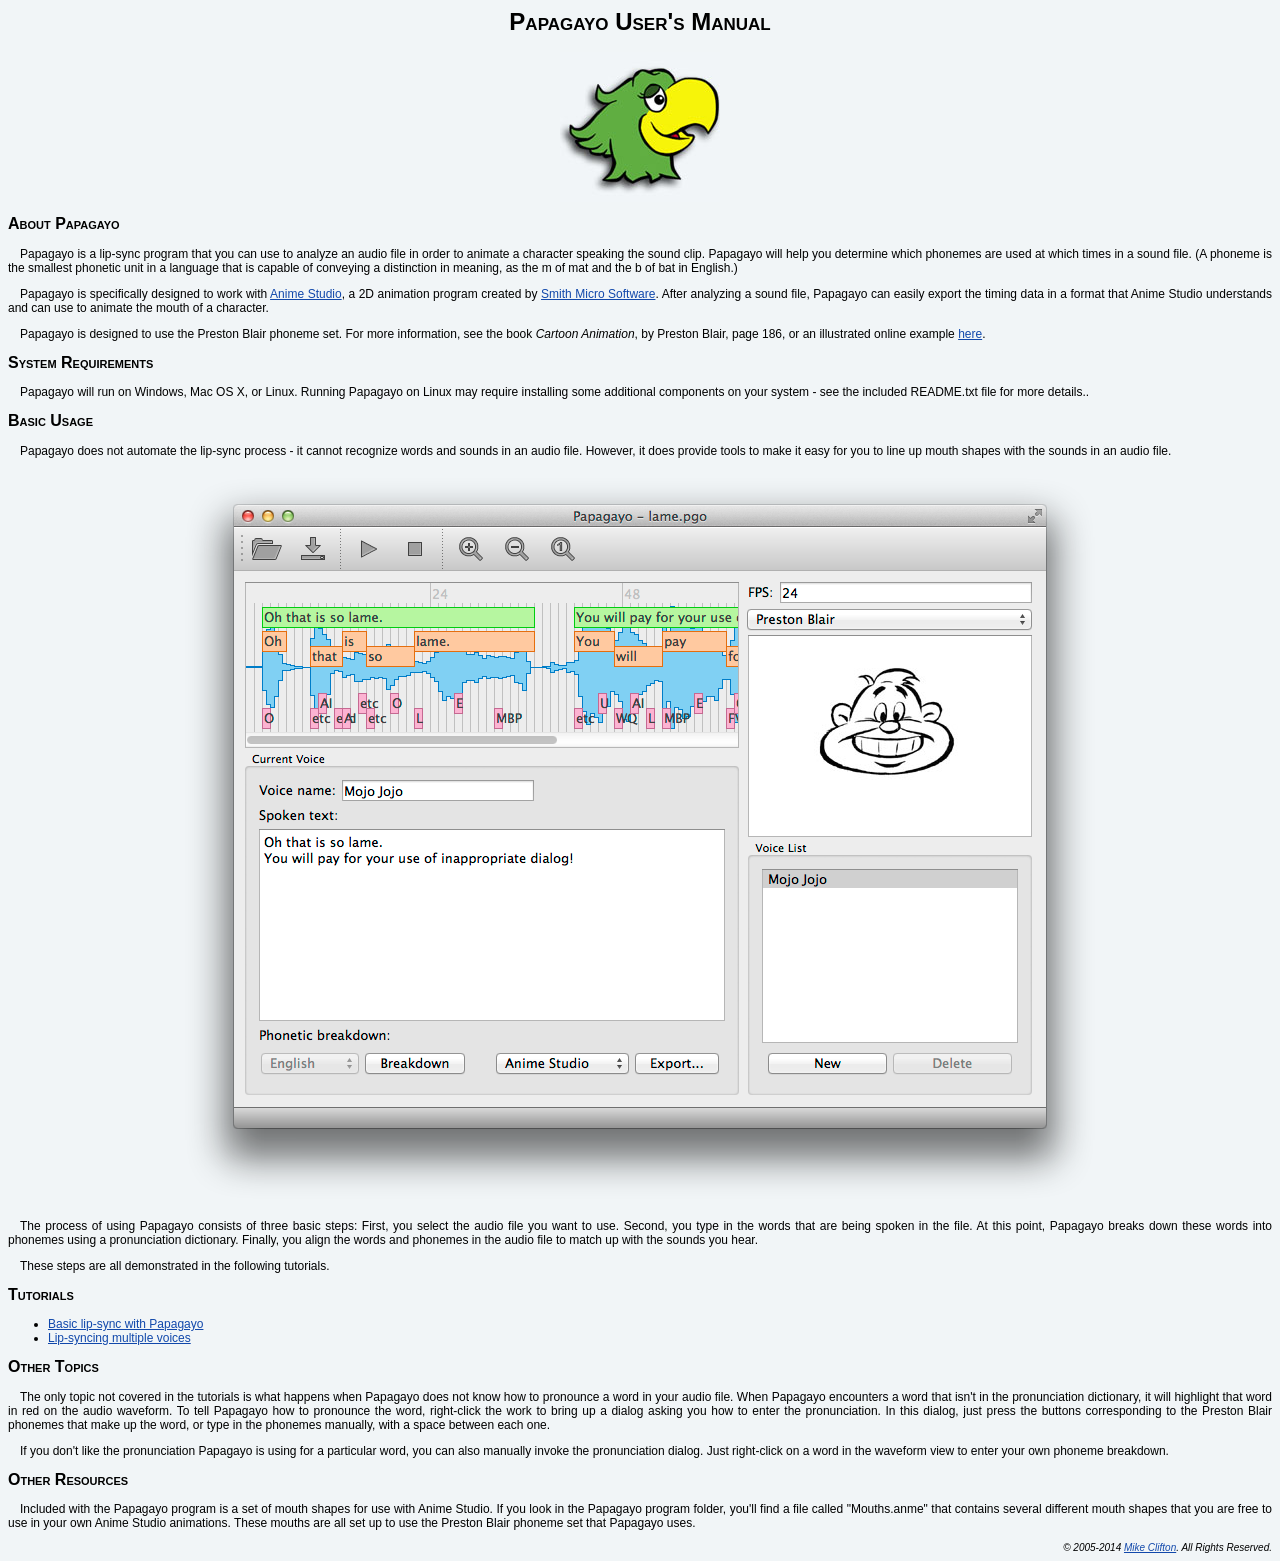
<file: Papagayo/help/index.html>
<!DOCTYPE HTML PUBLIC "-//W3C//DTD HTML 4.01 Transitional//EN">
<html>
<head>
	<meta http-equiv="Content-Type" content="text/html; charset=utf-8">
	<title>About Papagayo</title>
	<link rel=stylesheet type="text/css" href="papagayo.css">
</head>
<body>

<h1>Papagayo User's Manual</h1>

<center><img src="img/papagayo.jpg"></center>

<h2>About Papagayo</h2>

<p class=indented>
Papagayo is a lip-sync program that you can use to analyze an audio file in order to animate a character speaking the sound clip. Papagayo will help you determine which phonemes are used at which times in a sound file. (A phoneme is the smallest phonetic unit in a language that is capable of conveying a distinction in meaning, as the m of mat and the b of bat in English.)

<p class=indented>
Papagayo is specifically designed to work with <a href="http://anime.smithmicro.com/" target="_new">Anime Studio</a>, a 2D animation program created by <a href="http://www.smithmicro.com/consumer" target="_new">Smith Micro Software</a>. After analyzing a sound file, Papagayo can easily export the timing data in a format that Anime Studio understands and can use to animate the mouth of a character.

<p class=indented>
Papagayo is designed to use the Preston Blair phoneme set. For more information, see the book <i>Cartoon Animation</i>, by Preston Blair, page 186, or an illustrated online example <a href="http://www.garycmartin.com/mouth_shapes.html" target="_new">here</a>.

<h2>System Requirements</h2>

<p class=indented>
Papagayo will run on Windows, Mac OS X, or Linux. Running Papagayo on Linux may require installing some additional components on your system - see the included README.txt file for more details.</a>.

<h2>Basic Usage</h2>

<p class=indented>
Papagayo does not automate the lip-sync process - it cannot recognize words and sounds in an audio file. However, it does provide tools to make it easy for you to line up mouth shapes with the sounds in an audio file.

<center><img src="img/screen1.png"></center>

<p class=indented>
The process of using Papagayo consists of three basic steps: First, you select the audio file you want to use. Second, you type in the words that are being spoken in the file. At this point, Papagayo breaks down these words into phonemes using a pronunciation dictionary. Finally, you align the words and phonemes in the audio file to match up with the sounds you hear.

<p class=indented>
These steps are all demonstrated in the following tutorials.

<h2>Tutorials</h2>

<ul>
<li><a href="tutorial1.html">Basic lip-sync with Papagayo</a>
<li><a href="tutorial2.html">Lip-syncing multiple voices</a>
</ul>

<h2>Other Topics</h2>

<p class=indented>
The only topic not covered in the tutorials is what happens when Papagayo does not know how to pronounce a word in your audio file. When Papagayo encounters a word that isn't in the pronunciation dictionary, it will highlight that word in red on the audio waveform. To tell Papagayo how to pronounce the word, right-click the work to bring up a dialog asking you how to enter the pronunciation. In this dialog, just press the buttons corresponding to the Preston Blair phonemes that make up the word, or type in the phonemes manually, with a space between each one.

<p class=indented>
If you don't like the pronunciation Papagayo is using for a particular word, you can also manually invoke the pronunciation dialog. Just right-click on a word in the waveform view to enter your own phoneme breakdown.

<h2>Other Resources</h2>

<p class=indented>
Included with the Papagayo program is a set of mouth shapes for use with Anime Studio. If you look in the Papagayo program folder, you'll find a file called "Mouths.anme" that contains several different mouth shapes that you are free to use in your own Anime Studio animations. These mouths are all set up to use the Preston Blair phoneme set that Papagayo uses.

<div id=copyright>
&copy; 2005-2014 <a href="mailto:webmaster@lostmarble.com">Mike Clifton</a>. All Rights Reserved.
</div>

</body>
</html>
</file>
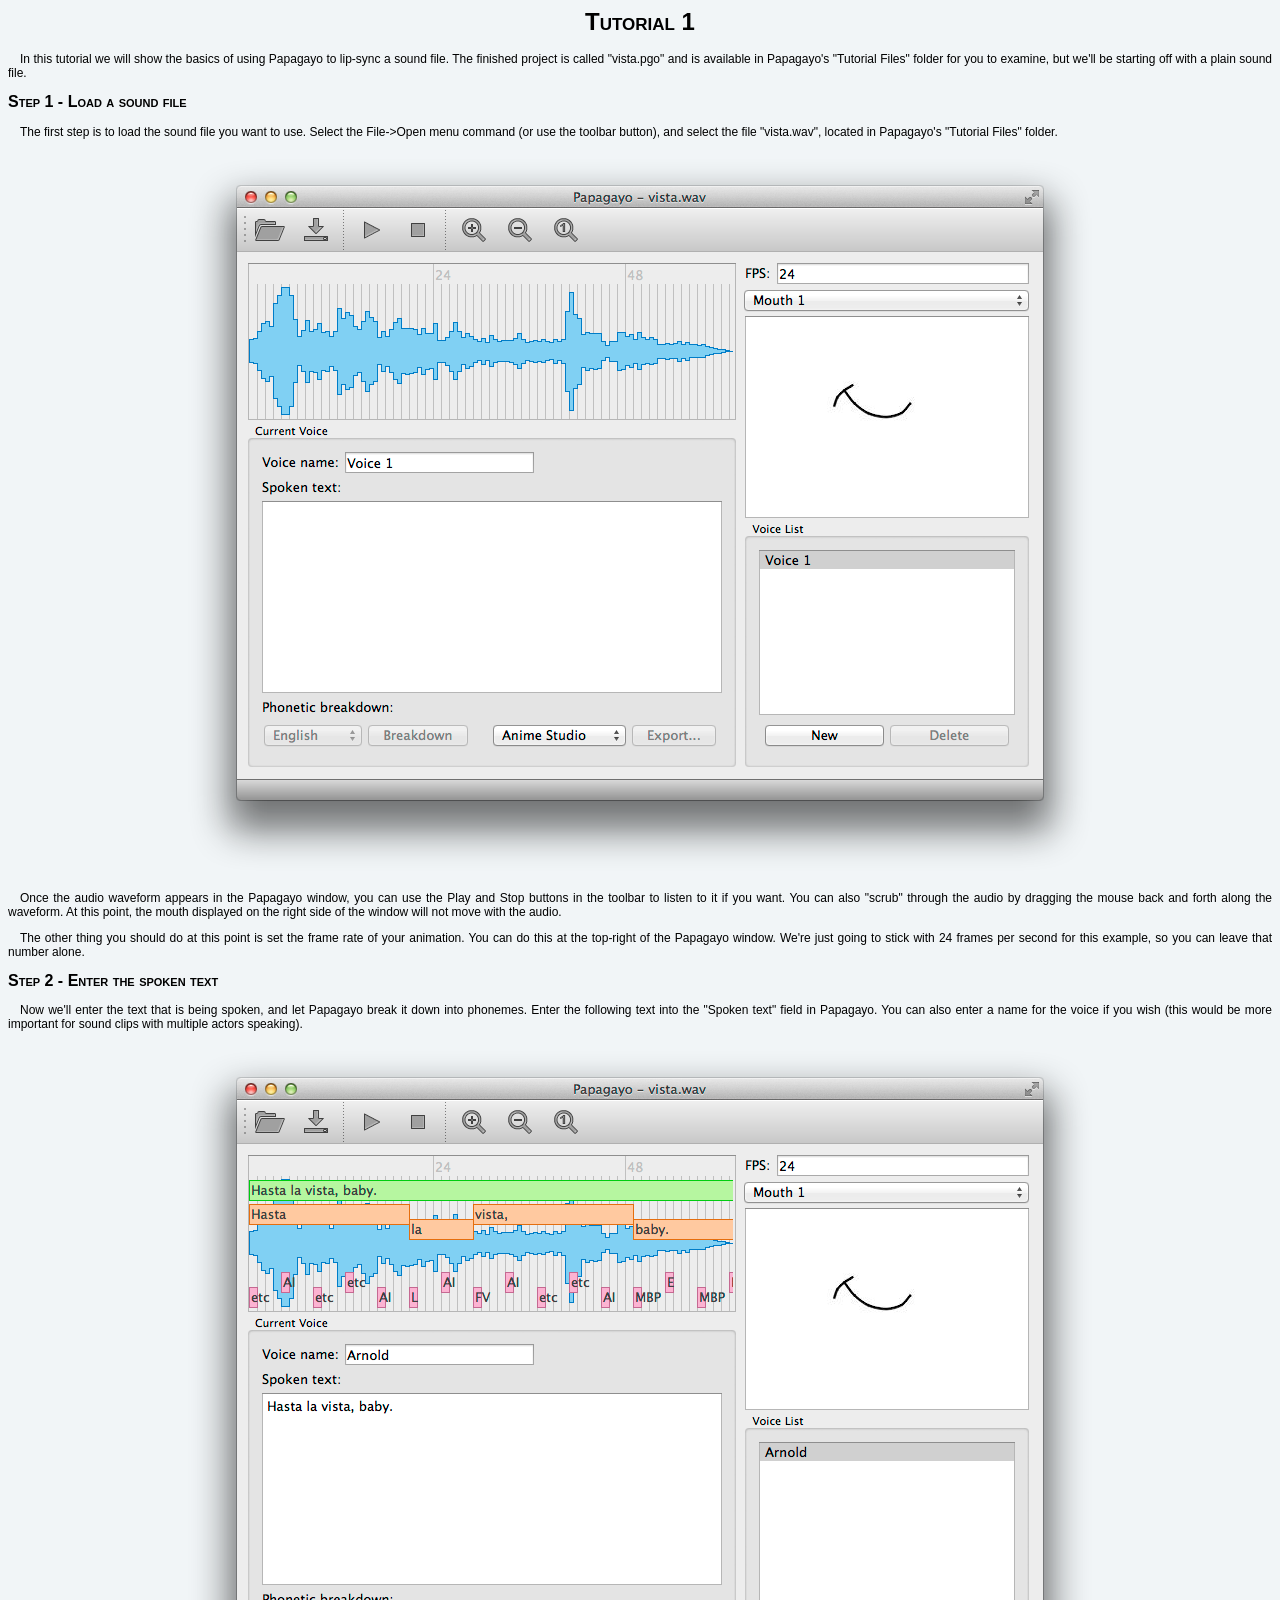
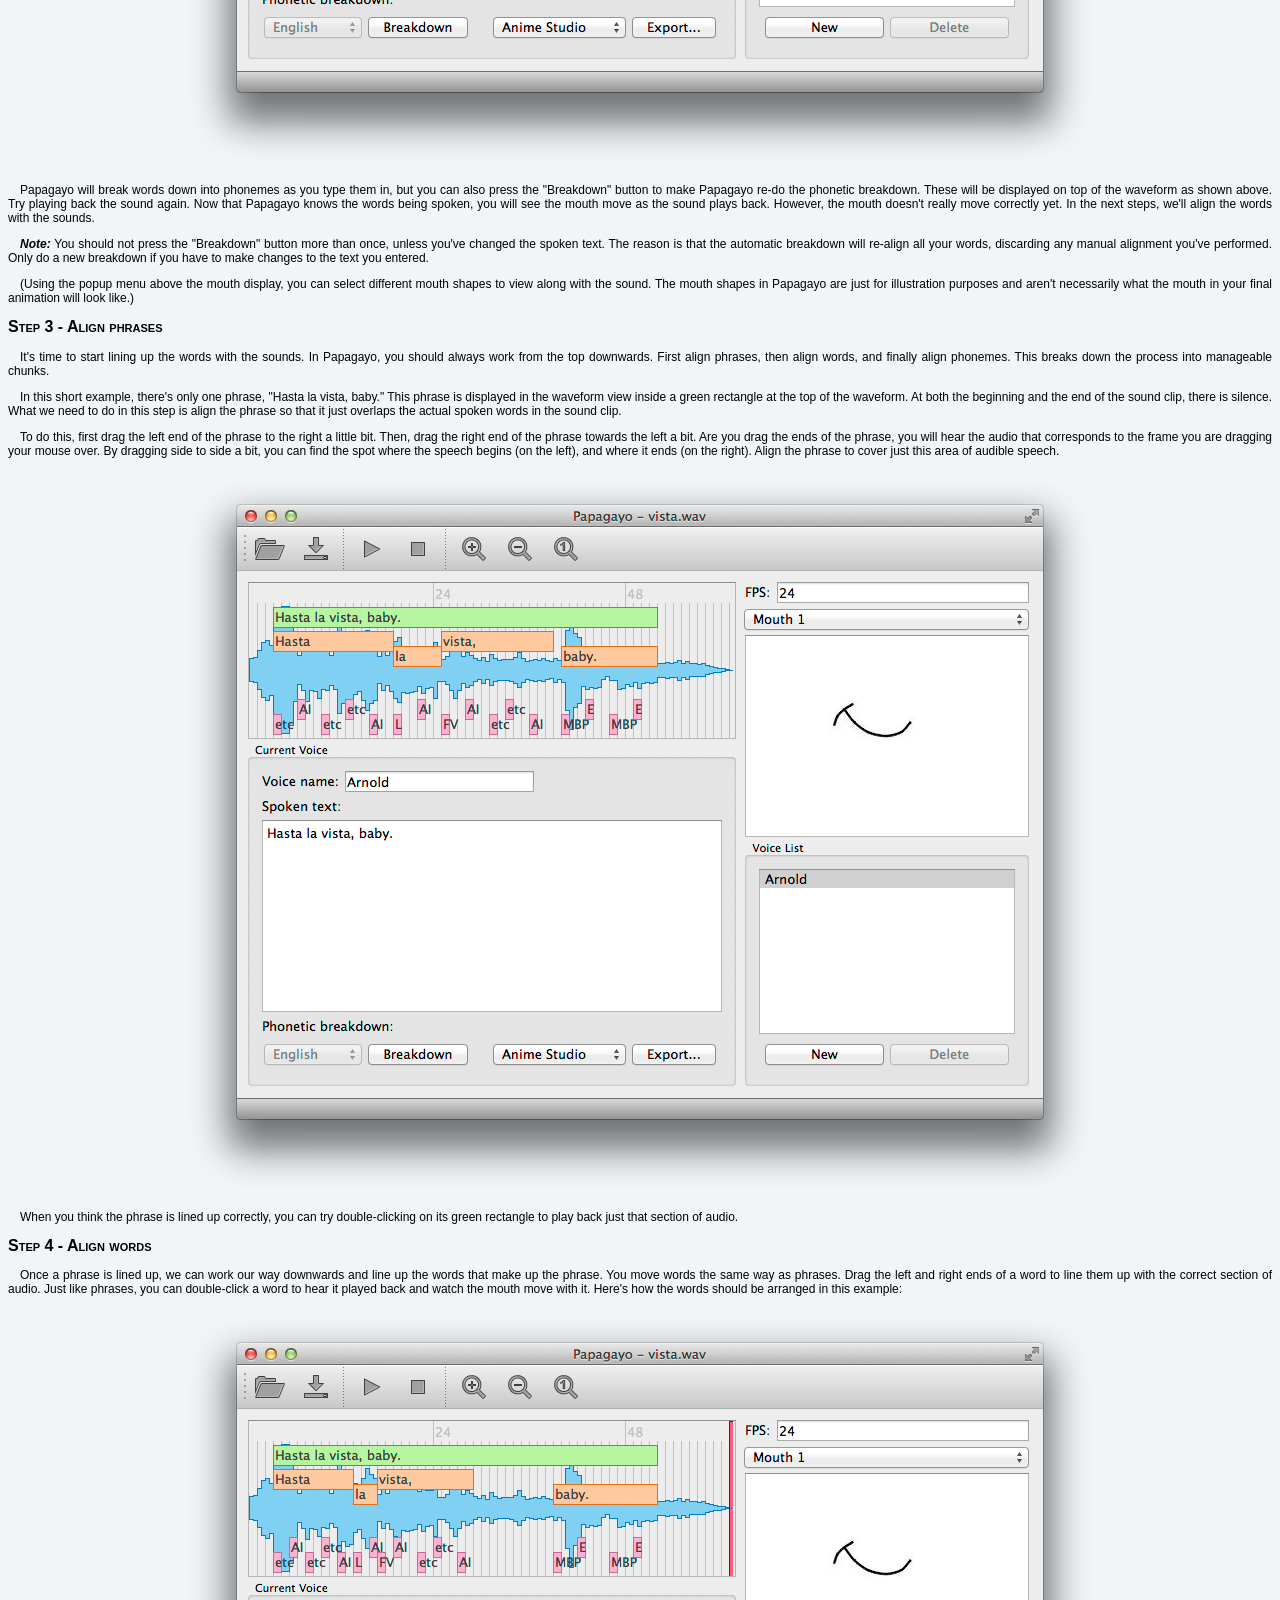
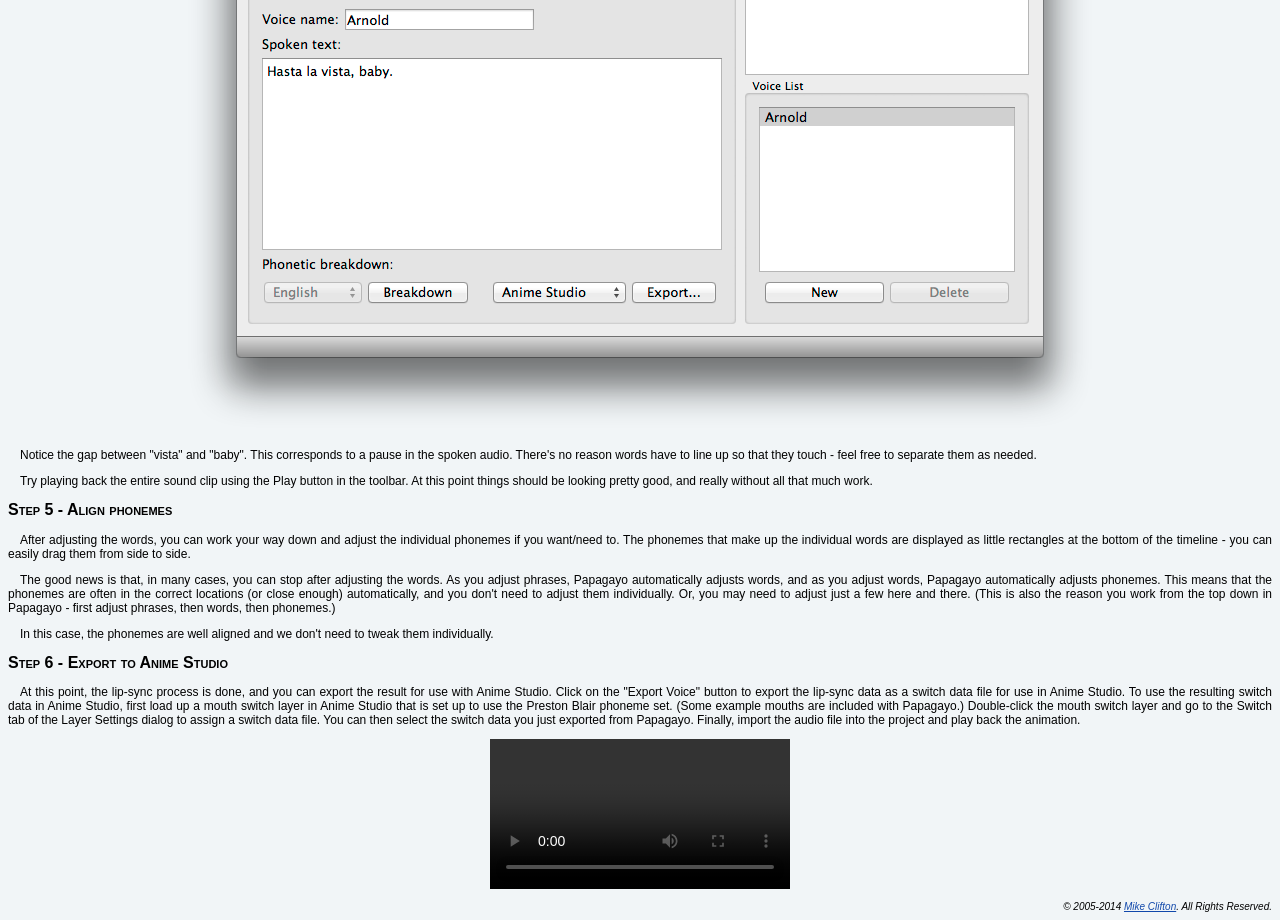
<file: Papagayo/help/tutorial1.html>
<!DOCTYPE HTML PUBLIC "-//W3C//DTD HTML 4.01 Transitional//EN">
<html>
<head>
	<meta http-equiv="Content-Type" content="text/html; charset=utf-8">
	<title>Tutorial 1</title>
	<link rel=stylesheet type="text/css" href="papagayo.css">
</head>
<body>

<h1>Tutorial 1</h1>

<p class=indented>
In this tutorial we will show the basics of using Papagayo to lip-sync a sound file. The finished project is called "vista.pgo" and is available in Papagayo's "Tutorial Files" folder for you to examine, but we'll be starting off with a plain sound file.

<h2>Step 1 - Load a sound file</h2>

<p class=indented>
The first step is to load the sound file you want to use. Select the File->Open menu command (or use the toolbar button), and select the file "vista.wav", located in Papagayo's "Tutorial Files" folder.

<center><img src="img/tut1/01.png"></center>

<p class=indented>
Once the audio waveform appears in the Papagayo window, you can use the Play and Stop buttons in the toolbar to listen to it if you want. You can also "scrub" through the audio by dragging the mouse back and forth along the waveform. At this point, the mouth displayed on the right side of the window will not move with the audio.

<p class=indented>
The other thing you should do at this point is set the frame rate of your animation. You can do this at the top-right of the Papagayo window. We're just going to stick with 24 frames per second for this example, so you can leave that number alone.

<h2>Step 2 - Enter the spoken text</h2>

<p class=indented>
Now we'll enter the text that is being spoken, and let Papagayo break it down into phonemes. Enter the following text into the "Spoken text" field in Papagayo. You can also enter a name for the voice if you wish (this would be more important for sound clips with multiple actors speaking).

<center><img src="img/tut1/02.png"></center>

<p class=indented>
Papagayo will break words down into phonemes as you type them in, but you can also press the "Breakdown" button to make Papagayo re-do the phonetic breakdown. These will be displayed on top of the waveform as shown above. Try playing back the sound again. Now that Papagayo knows the words being spoken, you will see the mouth move as the sound plays back. However, the mouth doesn't really move correctly yet. In the next steps, we'll align the words with the sounds.

<p class=indented>
<b><i>Note:</i></b> You should not press the "Breakdown" button more than once, unless you've changed the spoken text. The reason is that the automatic breakdown will re-align all your words, discarding any manual alignment you've performed. Only do a new breakdown if you have to make changes to the text you entered.

<p class=indented>
(Using the popup menu above the mouth display, you can select different mouth shapes to view along with the sound. The mouth shapes in Papagayo are just for illustration purposes and aren't necessarily what the mouth in your final animation will look like.)

<h2>Step 3 - Align phrases</h2>

<p class=indented>
It's time to start lining up the words with the sounds. In Papagayo, you should always work from the top downwards. First align phrases, then align words, and finally align phonemes. This breaks down the process into manageable chunks.

<p class=indented>
In this short example, there's only one phrase, "Hasta la vista, baby." This phrase is displayed in the waveform view inside a green rectangle at the top of the waveform. At both the beginning and the end of the sound clip, there is silence. What we need to do in this step is align the phrase so that it just overlaps the actual spoken words in the sound clip.

<p class=indented>
To do this, first drag the left end of the phrase to the right a little bit. Then, drag the right end of the phrase towards the left a bit. Are you drag the ends of the phrase, you will hear the audio that corresponds to the frame you are dragging your mouse over. By dragging side to side a bit, you can find the spot where the speech begins (on the left), and where it ends (on the right). Align the phrase to cover just this area of audible speech.

<center><img src="img/tut1/03.png"></center>

<p class=indented>
When you think the phrase is lined up correctly, you can try double-clicking on its green rectangle to play back just that section of audio.

<h2>Step 4 - Align words</h2>

<p class=indented>
Once a phrase is lined up, we can work our way downwards and line up the words that make up the phrase. You move words the same way as phrases. Drag the left and right ends of a word to line them up with the correct section of audio. Just like phrases, you can double-click a word to hear it played back and watch the mouth move with it. Here's how the words should be arranged in this example:

<center><img src="img/tut1/04.png"></center>

<p class=indented>
Notice the gap between "vista" and "baby". This corresponds to a pause in the spoken audio. There's no reason words have to line up so that they touch - feel free to separate them as needed.

<p class=indented>
Try playing back the entire sound clip using the Play button in the toolbar. At this point things should be looking pretty good, and really without all that much work.

<h2>Step 5 - Align phonemes</h2>

<p class=indented>
After adjusting the words, you can work your way down and adjust the individual phonemes if you want/need to. The phonemes that make up the individual words are displayed as little rectangles at the bottom of the timeline - you can easily drag them from side to side.

<p class=indented>
The good news is that, in many cases, you can stop after adjusting the words. As you adjust phrases, Papagayo automatically adjusts words, and as you adjust words, Papagayo automatically adjusts phonemes. This means that the phonemes are often in the correct locations (or close enough) automatically, and you don't need to adjust them individually. Or, you may need to adjust just a few here and there. (This is also the reason you work from the top down in Papagayo - first adjust phrases, then words, then phonemes.)

<p class=indented>
In this case, the phonemes are well aligned and we don't need to tweak them individually.

<h2>Step 6 - Export to Anime Studio</h2>

<p class=indented>
At this point, the lip-sync process is done, and you can export the result for use with Anime Studio. Click on the "Export Voice" button to export the lip-sync data as a switch data file for use in Anime Studio. To use the resulting switch data in Anime Studio, first load up a mouth switch layer in Anime Studio that is set up to use the Preston Blair phoneme set. (Some example mouths are included with Papagayo.) Double-click the mouth switch layer and go to the Switch tab of the Layer Settings dialog to assign a switch data file. You can then select the switch data you just exported from Papagayo. Finally, import the audio file into the project and play back the animation.

<center>
<p>
<video controls>
	<source src="img/tut1/result.mp4" type="video/mp4">
	Your browser does not support the video tag.
</video>
</center>

<div id=copyright>
&copy; 2005-2014 <a href="mailto:webmaster@lostmarble.com">Mike Clifton</a>. All Rights Reserved.
</div>

</body>
</html>
</file>
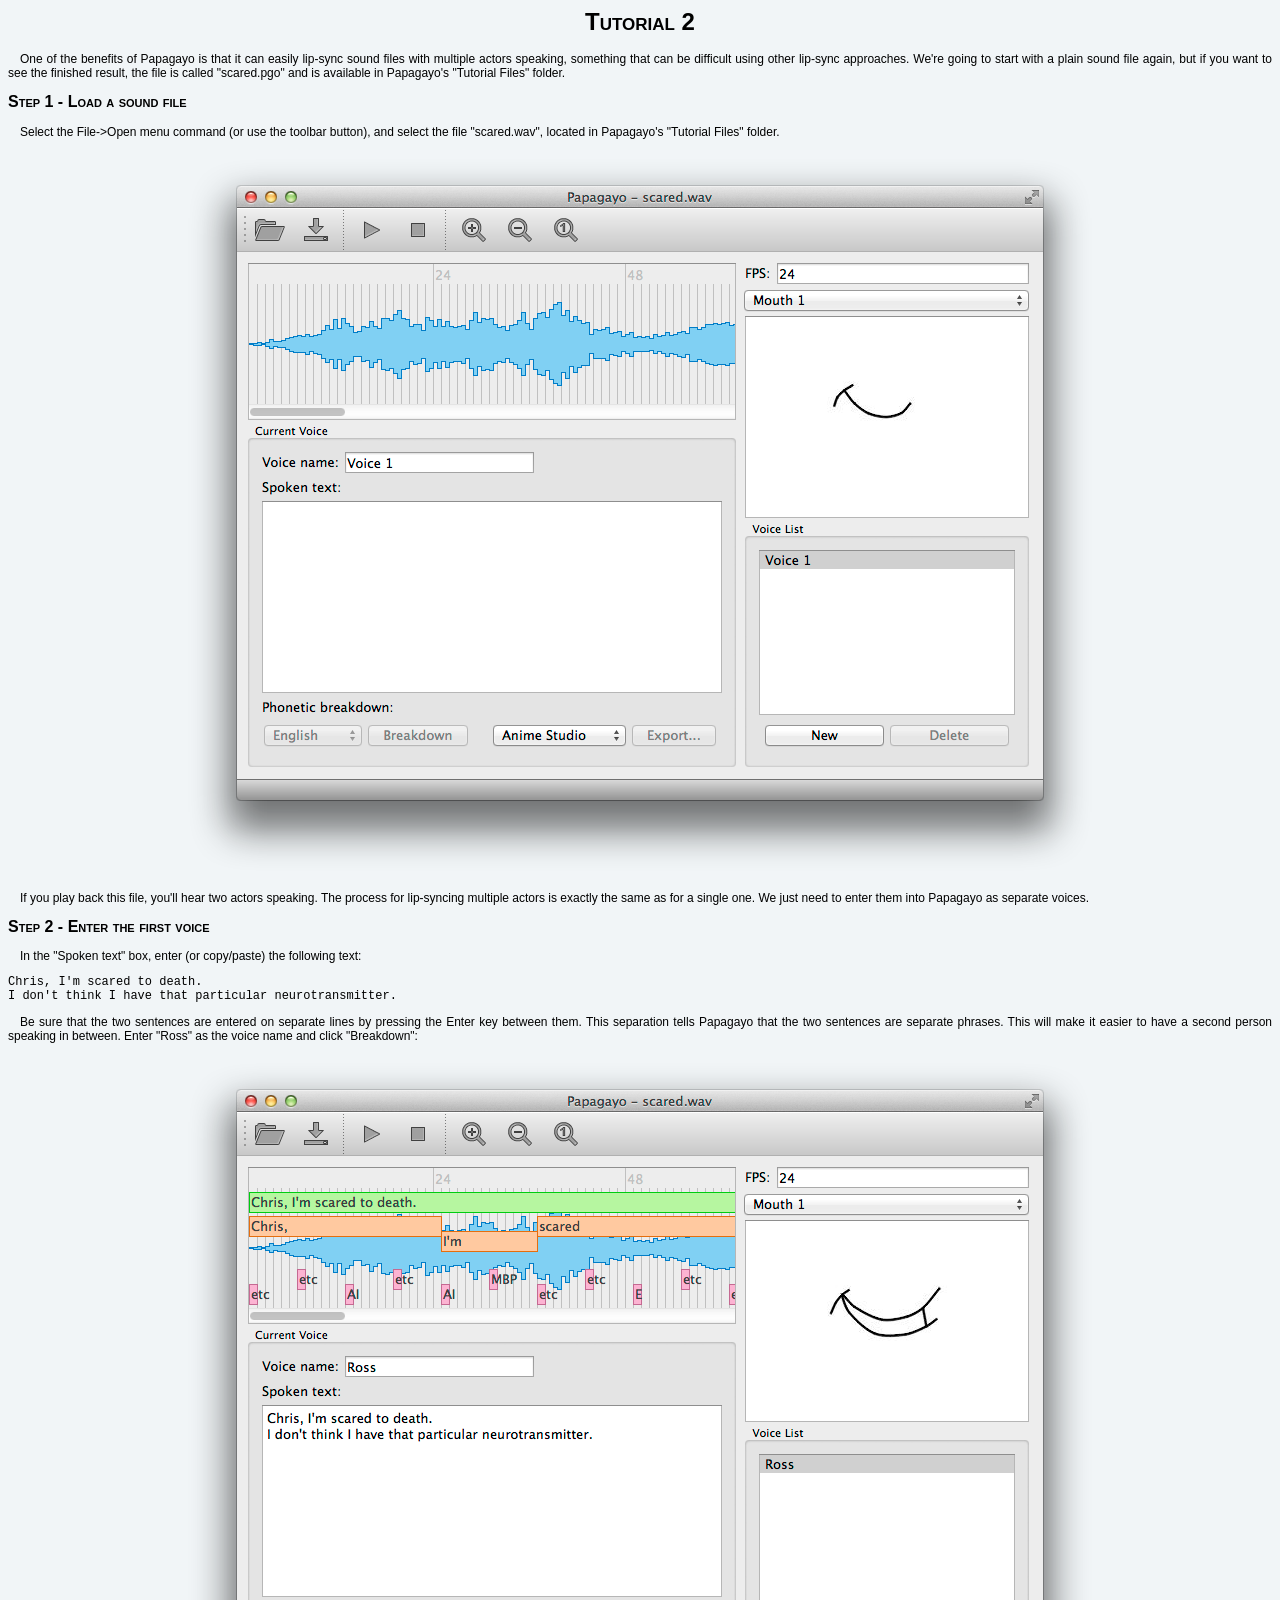
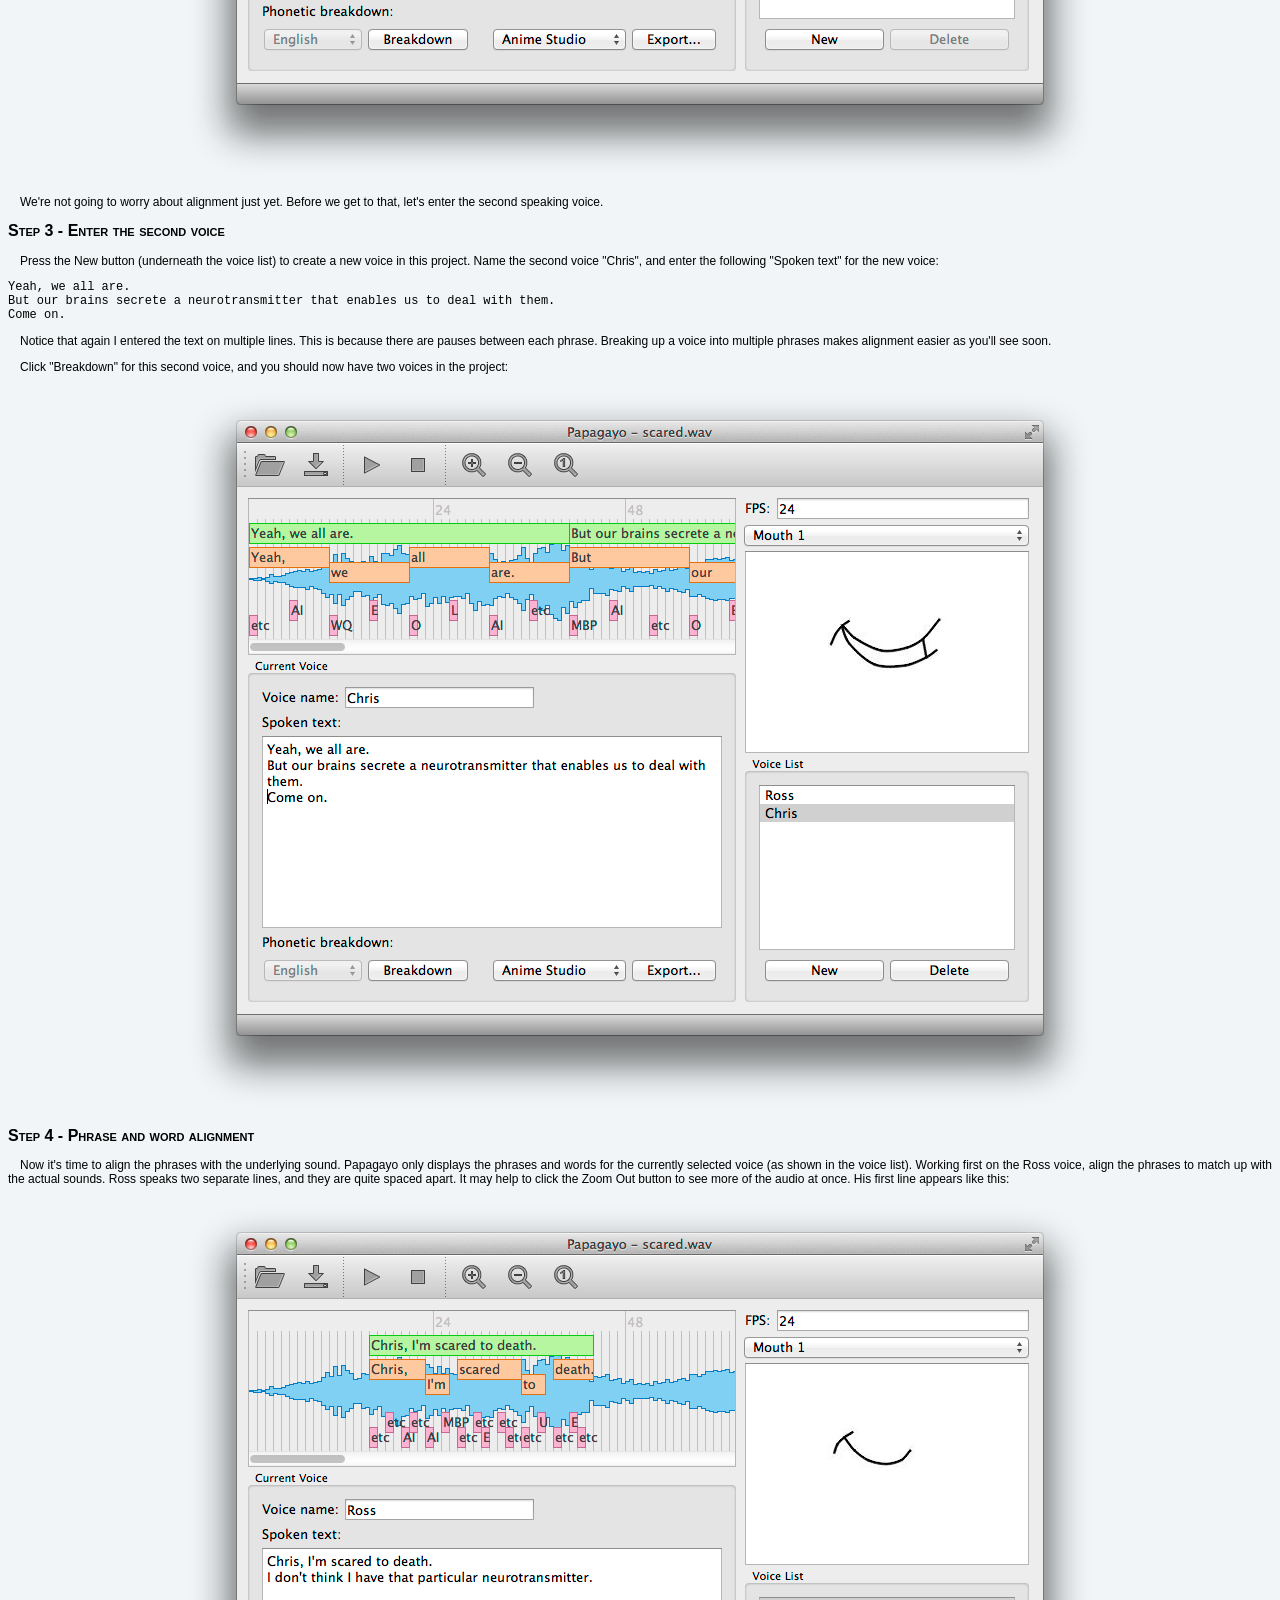
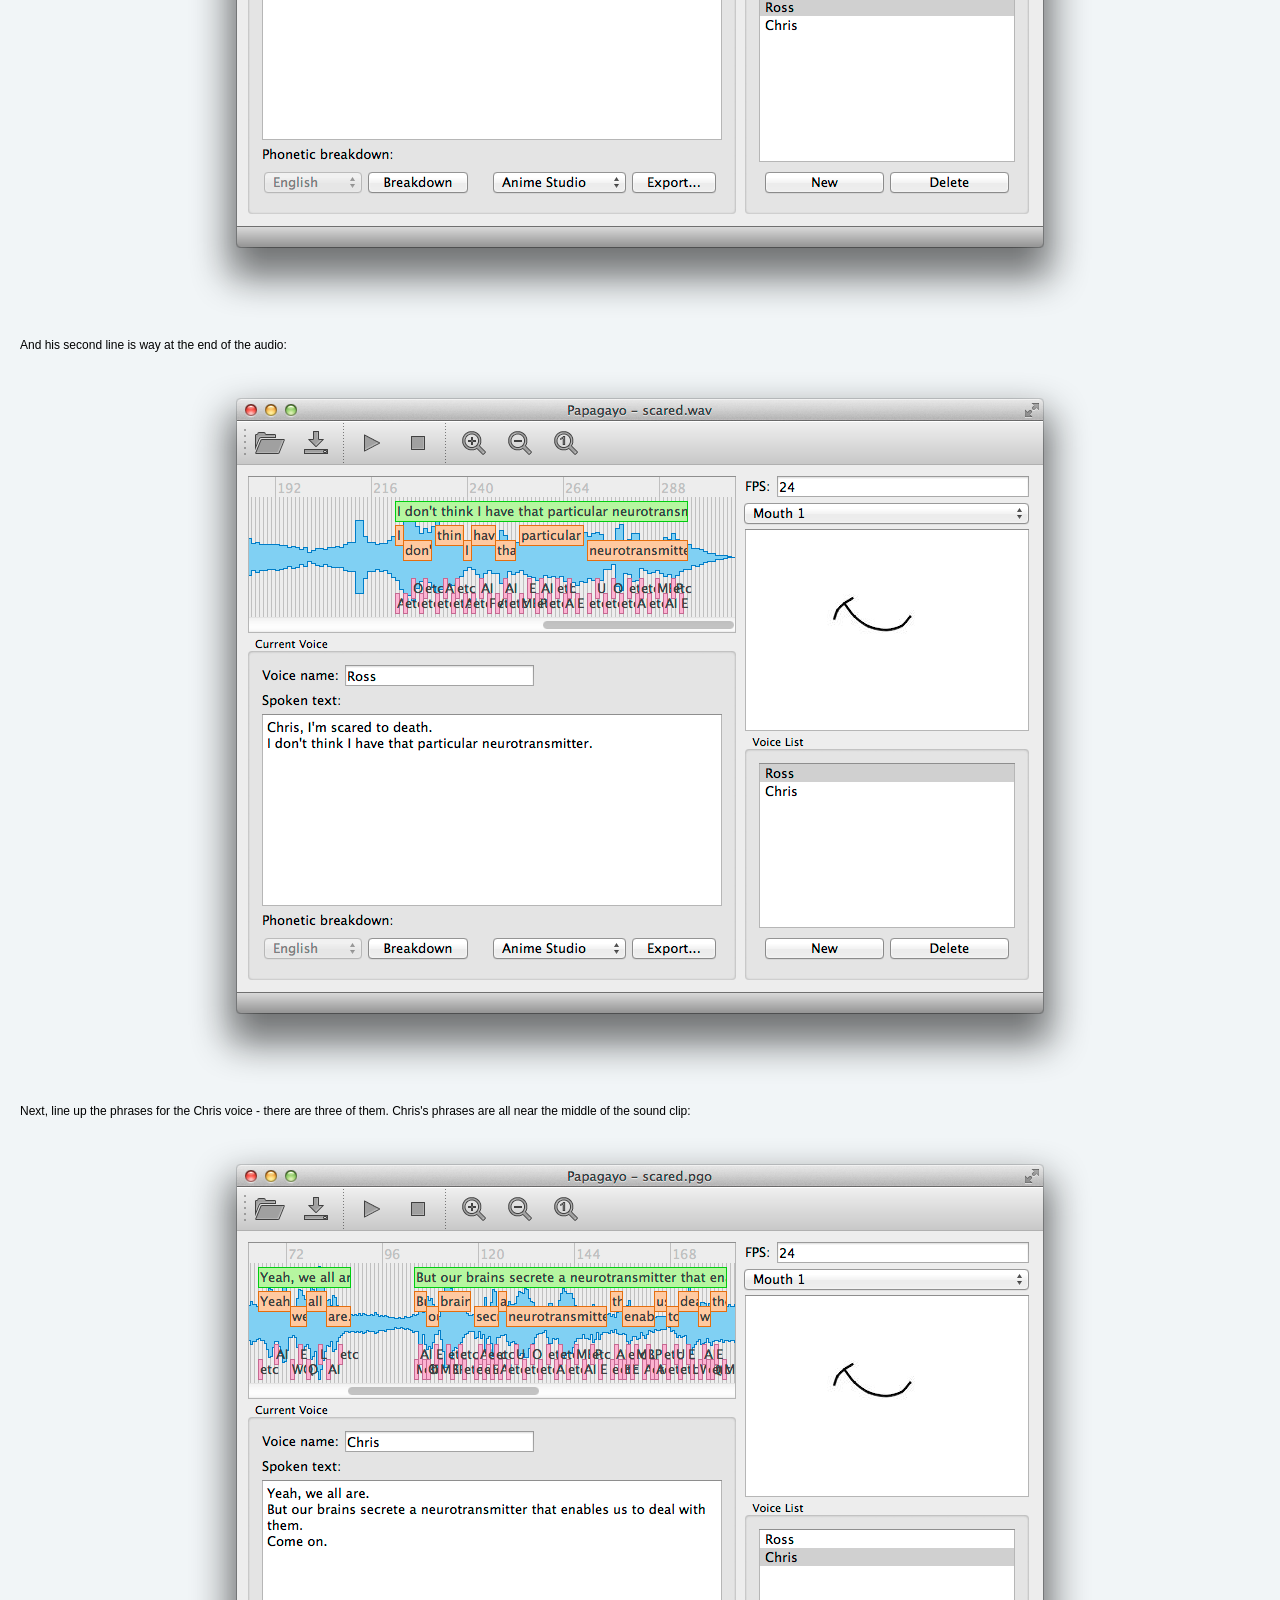
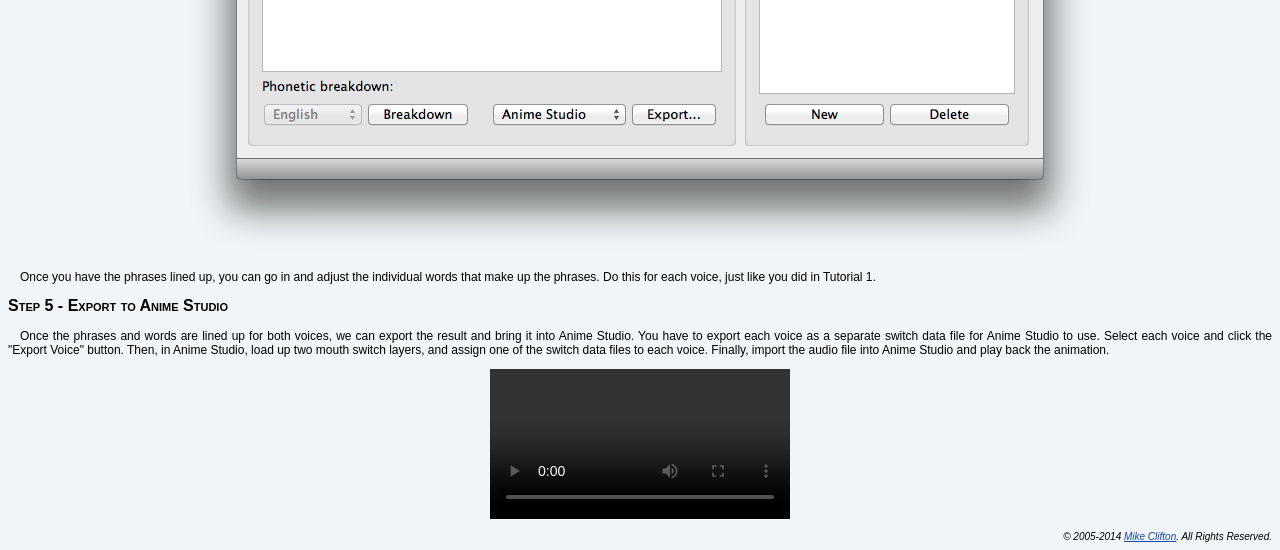
<file: Papagayo/help/tutorial2.html>
<!DOCTYPE HTML PUBLIC "-//W3C//DTD HTML 4.01 Transitional//EN">
<html>
<head>
	<meta http-equiv="Content-Type" content="text/html; charset=utf-8">
	<title>Tutorial 2</title>
	<link rel=stylesheet type="text/css" href="papagayo.css">
</head>
<body>

<h1>Tutorial 2</h1>

<p class=indented>
One of the benefits of Papagayo is that it can easily lip-sync sound files with multiple actors speaking, something that can be difficult using other lip-sync approaches. We're going to start with a plain sound file again, but if you want to see the finished result, the file is called "scared.pgo" and is available in Papagayo's "Tutorial Files" folder.

<h2>Step 1 - Load a sound file</h2>

<p class=indented>
Select the File->Open menu command (or use the toolbar button), and select the file "scared.wav", located in Papagayo's "Tutorial Files" folder.

<center><img src="img/tut2/01.png"></center>

<p class=indented>
If you play back this file, you'll hear two actors speaking. The process for lip-syncing multiple actors is exactly the same as for a single one. We just need to enter them into Papagayo as separate voices.

<h2>Step 2 - Enter the first voice</h2>

<p class=indented>
In the "Spoken text" box, enter (or copy/paste) the following text:

<pre>
Chris, I'm scared to death.
I don't think I have that particular neurotransmitter.
</pre>

<p class=indented>
Be sure that the two sentences are entered on separate lines by pressing the Enter key between them. This separation tells Papagayo that the two sentences are separate phrases. This will make it easier to have a second person speaking in between. Enter "Ross" as the voice name and click "Breakdown":

<center><img src="img/tut2/02.png"></center>

<p class=indented>
We're not going to worry about alignment just yet. Before we get to that, let's enter the second speaking voice.

<h2>Step 3 - Enter the second voice</h2>

<p class=indented>
Press the New button (underneath the voice list) to create a new voice in this project. Name the second voice "Chris", and enter the following "Spoken text" for the new voice:

<pre>
Yeah, we all are.
But our brains secrete a neurotransmitter that enables us to deal with them.
Come on.
</pre>

<p class=indented>
Notice that again I entered the text on multiple lines. This is because there are pauses between each phrase. Breaking up a voice into multiple phrases makes alignment easier as you'll see soon.

<p class=indented>
Click "Breakdown" for this second voice, and you should now have two voices in the project:

<center><img src="img/tut2/03.png"></center>

<h2>Step 4 - Phrase and word alignment</h2>

<p class=indented>
Now it's time to align the phrases with the underlying sound. Papagayo only displays the phrases and words for the currently selected voice (as shown in the voice list). Working first on the Ross voice, align the phrases to match up with the actual sounds. Ross speaks two separate lines, and they are quite spaced apart. It may help to click the Zoom Out button to see more of the audio at once. His first line appears like this:

<center><img src="img/tut2/04.png"></center>

<p class=indented>
And his second line is way at the end of the audio:

<center><img src="img/tut2/05.png"></center>

<p class=indented>
Next, line up the phrases for the Chris voice - there are three of them. Chris's phrases are all near the middle of the sound clip:

<center><img src="img/tut2/06.png"></center>

<p class=indented>
Once you have the phrases lined up, you can go in and adjust the individual words that make up the phrases. Do this for each voice, just like you did in Tutorial 1.

<h2>Step 5 - Export to Anime Studio</h2>

<p class=indented>
Once the phrases and words are lined up for both voices, we can export the result and bring it into Anime Studio. You have to export each voice as a separate switch data file for Anime Studio to use. Select each voice and click the "Export Voice" button. Then, in Anime Studio, load up two mouth switch layers, and assign one of the switch data files to each voice. Finally, import the audio file into Anime Studio and play back the animation.

<center>
<p>
<video controls>
	<source src="img/tut2/result.mp4" type="video/mp4">
	Your browser does not support the video tag.
</video>
</center>

<div id=copyright>
&copy; 2005-2014 <a href="mailto:webmaster@lostmarble.com">Mike Clifton</a>. All Rights Reserved.
</div>

</body>
</html>
</file>
<file: Papagayo/help/papagayo.css>
body {
	background: #F1F5F7;
	color: #000000;

	font-family: Arial, Verdana, Helvetica, sans-serif;
	font-size: 12px;
}

hr {
	clear: both;
	visibility: hidden;
}

h1, h2 {
	font-variant: small-caps;
}

h1 {
	font-size: 24px;
	text-align: center;
}

h2 {
	font-size: 16px;
}

a {
	color: #1148AB;
}

a:hover {
	color: #AB1152;
}

img {
	border: 0;
	vertical-align: middle;
}

p.indented {
	text-indent: 1em;
	text-align: justify;
}

div#copyright {
	font-size: 10px;
	font-style: italic;
	text-align: right;
}
</file>
